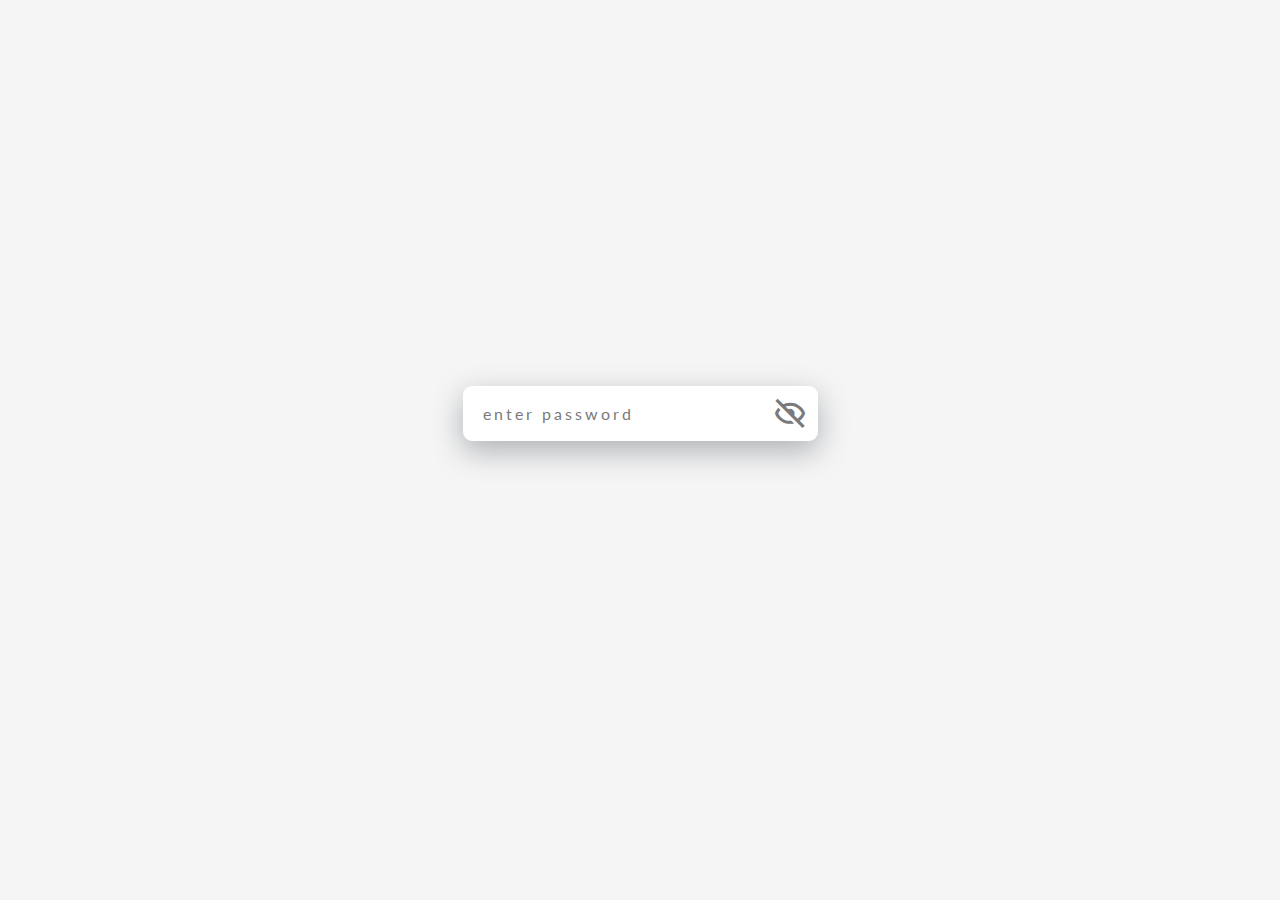
<file: index.html>
<!DOCTYPE html>
<html lang="en">
<head>
    <meta charset="UTF-8">
    <meta http-equiv="X-UA-Compatible" content="IE=edge">
    <meta name="viewport" content="width=device-width, initial-scale=1.0">
    <title>Login</title>
    <link rel="icon" type="image/svg+xml" href="assets/favicon.svg">
    <link rel="stylesheet" href="https://cdn.jsdelivr.net/npm/boxicons@latest/css/boxicons.min.css">
    <link href="css/style.css" rel="stylesheet" type="text/css">
    <link href='https://fonts.googleapis.com/css?family=Lato:400,700' rel='stylesheet' type='text/css'>
</head>
<body>    
    <div class="password">
        <div class="icon"> 
            <i class='bx bx-hide bx-md' id="sh-icon"></i> 
        </div>
        <div class="wrapper">
          <span class="password-text"></span>
          <span class="password-dots"></span>
          <input type="text" class="password-input" placeholder="enter password" spellcheck="false" maxlength="16">
        </div>
      </div> 
    <script src="js/main.js"></script>
</body>
</html>
</file>
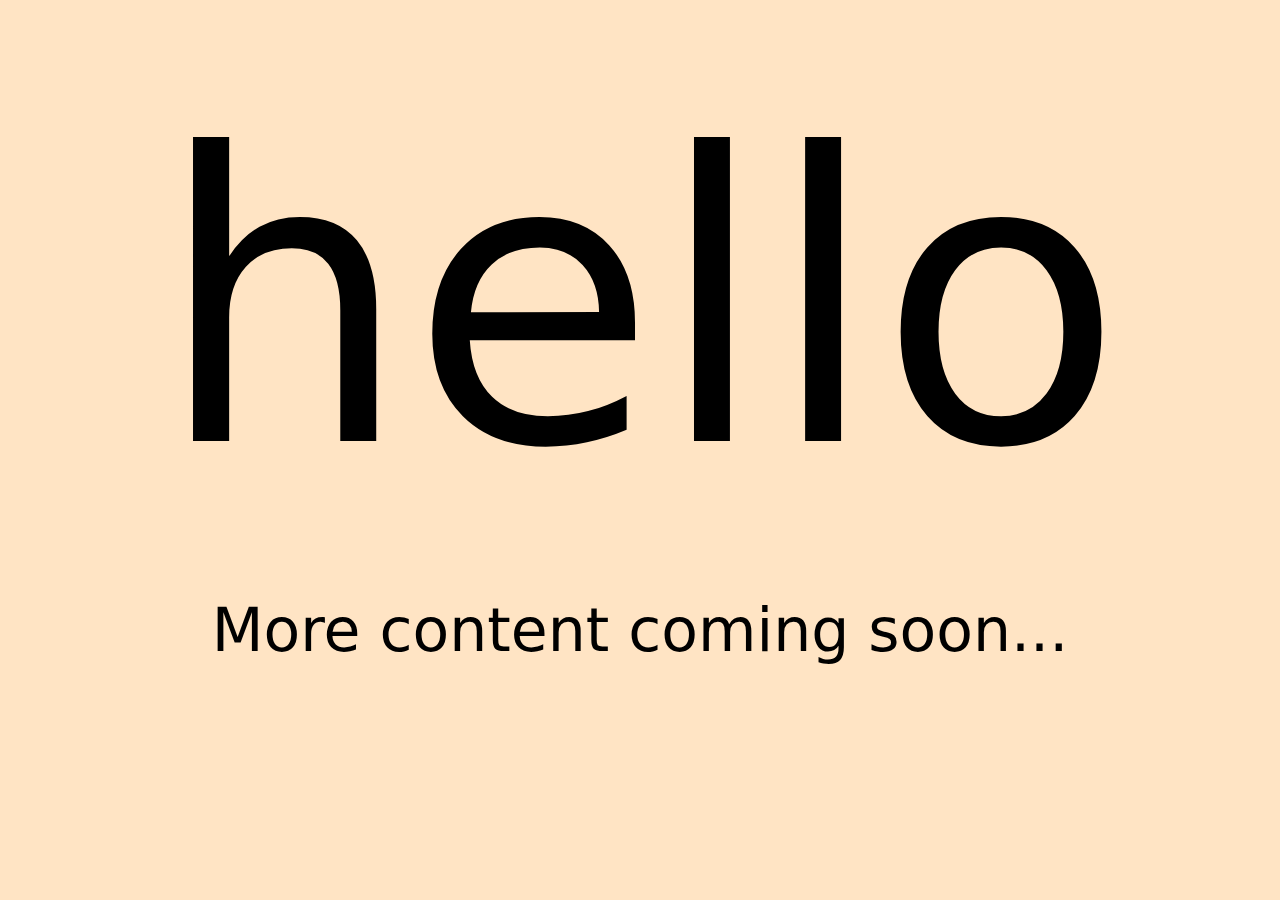
<file: landing/index.html>
<!DOCTYPE html>
<html lang="en">
<head>
    <meta charset="UTF-8">
    <meta http-equiv="X-UA-Compatible" content="IE=edge">
    <meta name="viewport" content="width=device-width, initial-scale=1.0">
    <title>Welcome</title>
    <link rel="icon" type="image/svg+xml" href="../assets/favicon.svg">
    <link href="../css/landing.css" rel="stylesheet" type="text/css">
</head>
<body>
    <h class="head">hello</h>
    <p class="para">More content coming soon...<p>
</body>
</html>
</file>
<file: css/style.css>
body {
  background: whitesmoke;
  height: 90vh;
  font: 400 16px "Lato", bold;
  display: flex;
  flex-direction: column;
  justify-content: center;
  align-items: center;
  -webkit-user-select: none;       
  -moz-user-select: none; 
  -ms-user-select: none; 
  user-select: none; 
}
.password {
    --width: 280px;
    --height: 55px;
    background: #fff;
    width: var(--width);
    height: var(--height);
    padding: 0 var(--height) 0 20px;
    border-radius: 9px;
    position: relative;
    line-height: var(--height);
    box-shadow: 0 10px 30px rgba(65, 72, 86, 0.4);
  }
  .password .icon {
    position: absolute;
    width: 55px;
    height: 100%;
    right: 0;
    top: 0;
    margin: 0;
    z-index: 1;
    display: flex;
    justify-content: center;
    align-items: center;
    cursor: pointer;
  }
  .password .icon #sh-icon {
    color: #787a7c;
  }
  .password .wrapper {
    overflow: hidden;
    position: relative;
  }
  .password .wrapper .password-input,
  .password .wrapper .password-text,
  .password .wrapper .password-dots,
  ::placeholder {
    height: 100%;
    font: 400 16px "Lato", bold;
    letter-spacing: 3px;
    color: #787a7c;
  }
  .password .wrapper .password-input {
    width: 100%;
    outline: none;
    background: none;
    padding: 0;
    border: 0;
    color: transparent;
  }
  .password .wrapper .password-text,
  .password .wrapper .password-dots {
    display: inline-flex;
    align-items: center;
    position: absolute;
    top: 0;
    left: 0;
    pointer-events: none;
    line-height: 55px;
  }
  .password .wrapper .password-text {
    -webkit-text-stroke-width: 0.1px;
  }
  .password .wrapper .password-text > span,
  .password .wrapper .password-dots > span {
    transition: all 0.5s ease;
    display: inline-block;
    opacity: var(--opacity, 0);
  }
  .password .wrapper .password-text.cursor::after,
  .password .wrapper .password-dots.cursor::after {
    content: "";
    width: 2px;
    height: 20px;
    -webkit-text-security: none;
    background: rgba(79, 83, 90, 0.5);
    opacity: var(--opacity, 0);
    opacity: 1;
    display: inline-block;
    -webkit-animation: blink 0.9s linear infinite alternate;
            animation: blink 0.9s linear infinite alternate;
  }
  @-webkit-keyframes blink {
    25% {
      opacity: 0;
    }
    100% {
      opacity: 1;
    }
  }
  @keyframes blink {
    25% {
      opacity: 0;
    }
    100% {
      opacity: 1;
    }
  }
  .password .wrapper .password-dots {
    letter-spacing: 7px;
    -webkit-text-security: disc;
    font-family: "text-security-disc";
  }

  .password.show .icon #sh-icon {
    -webkit-animation: bounce 0.5s cubic-bezier(0, 1.26, 0.42, 1.26) forwards;
            animation: bounce 0.5s cubic-bezier(0, 1.26, 0.42, 1.26) forwards;
  }
  .password.show .wrapper .password-text > span {
    -webkit-animation: bounce 1s cubic-bezier(0, 1.26, 0.42, 1.26) forwards;
            animation: bounce 1s cubic-bezier(0, 1.26, 0.42, 1.26) forwards;
  }
  .password.show .wrapper .password-text > span:nth-child(1) {
    -webkit-animation-delay: 0.04s;
            animation-delay: 0.04s;
  }
  .password.show .wrapper .password-text > span:nth-child(2) {
    -webkit-animation-delay: 0.08s;
            animation-delay: 0.08s;
  }
  .password.show .wrapper .password-text > span:nth-child(3) {
    -webkit-animation-delay: 0.12s;
            animation-delay: 0.12s;
  }
  .password.show .wrapper .password-text > span:nth-child(4) {
    -webkit-animation-delay: 0.16s;
            animation-delay: 0.16s;
  }
  .password.show .wrapper .password-text > span:nth-child(5) {
    -webkit-animation-delay: 0.2s;
            animation-delay: 0.2s;
  }
  .password.show .wrapper .password-text > span:nth-child(6) {
    -webkit-animation-delay: 0.24s;
            animation-delay: 0.24s;
  }
  .password.show .wrapper .password-text > span:nth-child(7) {
    -webkit-animation-delay: 0.28s;
            animation-delay: 0.28s;
  }
  .password.show .wrapper .password-text > span:nth-child(8) {
    -webkit-animation-delay: 0.32s;
            animation-delay: 0.32s;
  }
  .password.show .wrapper .password-text > span:nth-child(9) {
    -webkit-animation-delay: 0.36s;
            animation-delay: 0.36s;
  }
  .password.show .wrapper .password-text > span:nth-child(10) {
    -webkit-animation-delay: 0.40s;
            animation-delay: 0.40s;
  }
  .password.show .wrapper .password-text > span:nth-child(11) {
    -webkit-animation-delay: 0.44s;
            animation-delay: 0.44s;
  }
  .password.show .wrapper .password-text > span:nth-child(12) {
    -webkit-animation-delay: 0.48s;
            animation-delay: 0.48s;
  }
  .password.show .wrapper .password-text > span:nth-child(13) {
    -webkit-animation-delay: 0.52s;
            animation-delay: 0.52s;
  }
  .password.show .wrapper .password-text > span:nth-child(14) {
    -webkit-animation-delay: 0.56s;
            animation-delay: 0.56s;
  }
  .password.show .wrapper .password-text > span:nth-child(15) {
    -webkit-animation-delay: 0.60s;
            animation-delay: 0.60s;
  }
  .password.show .wrapper .password-text > span:nth-child(16) {
    -webkit-animation-delay: 0.64s;
            animation-delay: 0.64s;
  }
  .password.show .wrapper .password-text.cursor > span {
    -webkit-animation: none;
            animation: none;
    opacity: var(--opacity, 1);
  }
  .password.show .wrapper .password-dots.cursor::after {
    display: none;
  }
  .password:not(.show) .wrapper .password-text.cursor::after {
    display: none;
  }
  .password:not(.show) .wrapper .password-dots > span {
    -webkit-animation: bounce 1s cubic-bezier(0, 1.26, 0.42, 1.26) forwards alternate;
            animation: bounce 1s cubic-bezier(0, 1.26, 0.42, 1.26) forwards alternate;
  }
  .password:not(.show) .wrapper .password-dots > span:nth-child(1) {
    -webkit-animation-delay: 0.04s;
            animation-delay: 0.04s;
  }
  .password:not(.show) .wrapper .password-dots > span:nth-child(2) {
    -webkit-animation-delay: 0.08s;
            animation-delay: 0.08s;
  }
  .password:not(.show) .wrapper .password-dots > span:nth-child(3) {
    -webkit-animation-delay: 0.12s;
            animation-delay: 0.12s;
  }
  .password:not(.show) .wrapper .password-dots > span:nth-child(4) {
    -webkit-animation-delay: 0.16s;
            animation-delay: 0.16s;
  }
  .password:not(.show) .wrapper .password-dots > span:nth-child(5) {
    -webkit-animation-delay: 0.2s;
            animation-delay: 0.2s;
  }
  .password:not(.show) .wrapper .password-dots > span:nth-child(6) {
    -webkit-animation-delay: 0.24s;
            animation-delay: 0.24s;
  }
  .password:not(.show) .wrapper .password-dots > span:nth-child(7) {
    -webkit-animation-delay: 0.28s;
            animation-delay: 0.28s;
  }
  .password:not(.show) .wrapper .password-dots > span:nth-child(8) {
    -webkit-animation-delay: 0.32s;
            animation-delay: 0.32s;
  }
  .password:not(.show) .wrapper .password-dots > span:nth-child(9) {
    -webkit-animation-delay: 0.36s;
            animation-delay: 0.36s;
  }
  .password:not(.show) .wrapper .password-dots > span:nth-child(10) {
    -webkit-animation-delay: 0.40s;
            animation-delay: 0.40s;
  }
  .password:not(.show) .wrapper .password-dots > span:nth-child(11) {
    -webkit-animation-delay: 0.44s;
            animation-delay: 0.44s;
  }
  .password:not(.show) .wrapper .password-dots > span:nth-child(12) {
    -webkit-animation-delay: 0.48s;
            animation-delay: 0.48s;
  }
  .password:not(.show) .wrapper .password-dots > span:nth-child(13) {
    -webkit-animation-delay: 0.52s;
            animation-delay: 0.52s;
  }
  .password:not(.show) .wrapper .password-dots > span:nth-child(14) {
    -webkit-animation-delay: 0.56s;
            animation-delay: 0.56s;
  }
  .password:not(.show) .wrapper .password-dots > span:nth-child(15) {
    -webkit-animation-delay: 0.60s;
            animation-delay: 0.60s;
  }
  .password:not(.show) .wrapper .password-dots > span:nth-child(16) {
    -webkit-animation-delay: 0.64s;
            animation-delay: 0.64s;
  }
  .password:not(.show) .wrapper .password-dots.cursor > span {
    -webkit-animation: none;
            animation: none;
    opacity: var(--opacity, 1);
  }
  @-webkit-keyframes bounce {
    0% {
      opacity: 0;
      transform: translateY(12px);
    }
    30% {
      transform: translateY(1px);
      -webkit-animation-timing-function: ease;
    }
    35% {
      transform: translateY(1px);
      -webkit-animation-timing-function: ease;
    }
    100% {
      opacity: 1;
      transform: translateY(0px);
    }
  }
  @keyframes bounce {
    0% {
      opacity: 0;
      transform: translateY(12px);
    }
    30% {
      transform: translateY(1px);
      animation-timing-function: ease;
    }
    35% {
      transform: translateY(1px);
      animation-timing-function: ease;
    }
    100% {
      opacity: 1;
      transform: translateY(0px);
    }
  }
</file>
<file: css/landing.css>
body {
    background: bisque;
    height: 90vh;
    display: flex;
    flex-direction: column;
    justify-content: center;
    align-items: center;
    -webkit-user-select: none;       
    -moz-user-select: none; 
    -ms-user-select: none; 
    user-select: none; 
  }
  .head {
      font: 400 400px "sans", bold;
  }
  .para {
    font: 60px "sans", bold;
}
</file>
